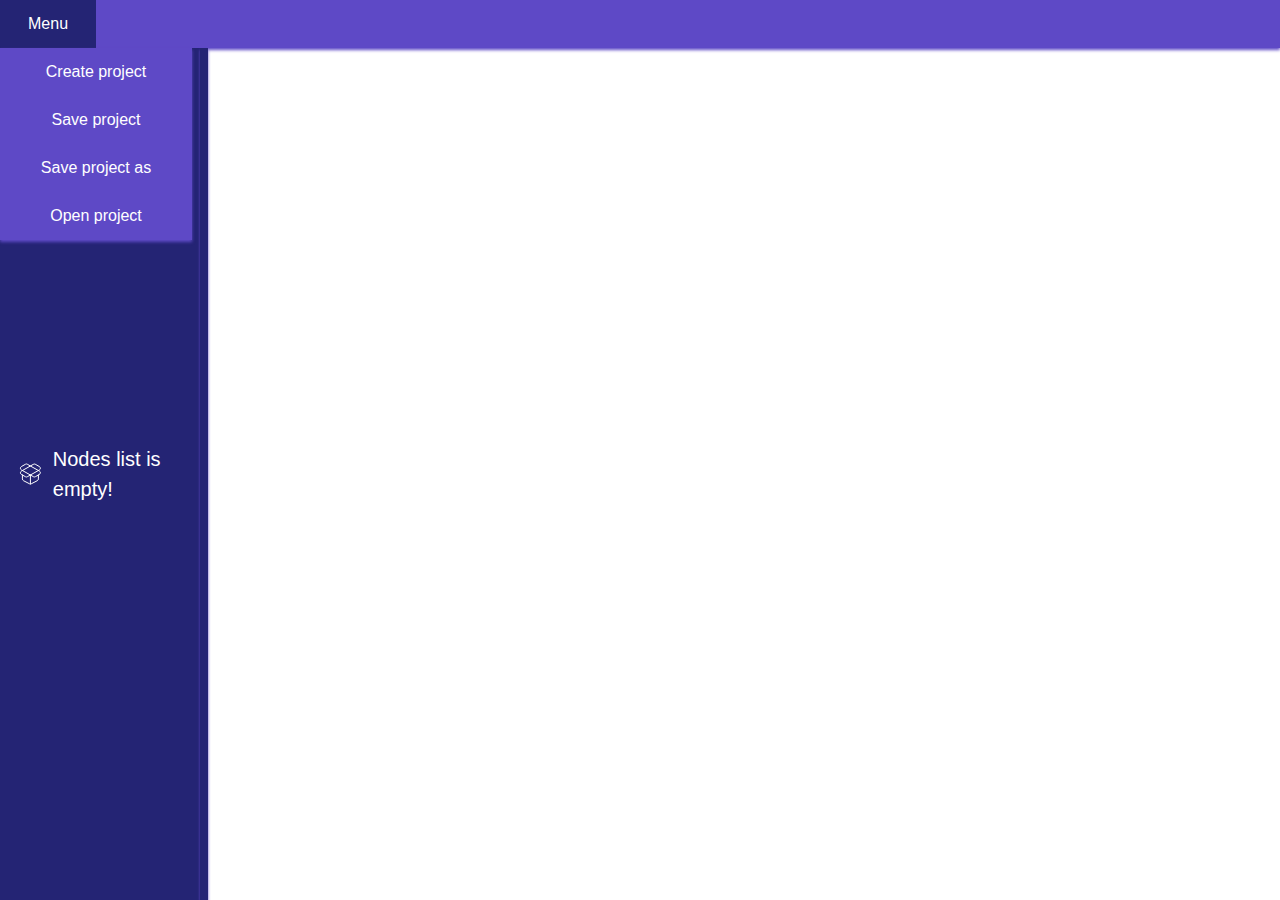
<file: index.html>
<!DOCTYPE html>
<html lang="en">
<head>
	<!-- Root -->
	<link rel="stylesheet" href="./index.css">
	<!-- Common -->
	<link rel="stylesheet" href="./UI/CSS/Common.ui.css">
	<link rel="stylesheet" href="./UI/CSS/Variabels.ui.css">
	<!-- UI CSS -->
	<link rel="stylesheet" href="./UI/CSS/AsideMenuNodesList.ui.css">
	<link rel="stylesheet" href="./UI/CSS/Navigator.ui.css">
	<link rel="stylesheet" href="./UI/CSS/AsideMenu.ui.css">
	<link rel="stylesheet" href="./UI/CSS/AsideContextMenu.ui.css">
	<link rel="stylesheet" href="./UI/CSS/GameNodesModal.ui.css">
	<link rel="stylesheet" href="./UI/CSS/GameNodesModalList.ui.css">
	<!-- Default -->
	<meta charset="UTF-8">
	<meta name="viewport" content="width=device-width, initial-scale=1.0">
</head>
<body id="body">
	<nav class="navigator-container rflex-none-none-none">
		<div id="project-actions-button" class="navigator-menu-button navigator-menu-button-wrapper">
			Menu
		</div>
	</nav>
	<main>
		<aside class="aside-menu-container rflex-none-none-none">
			<div data-node="root" class="aside-menu-nodes-list"></div>
			<button class="aside-menu-resizer"></b>
		</aside>
	</main>
	<script type="module" src="./index.js"></script>
</body>
</html>
</file>
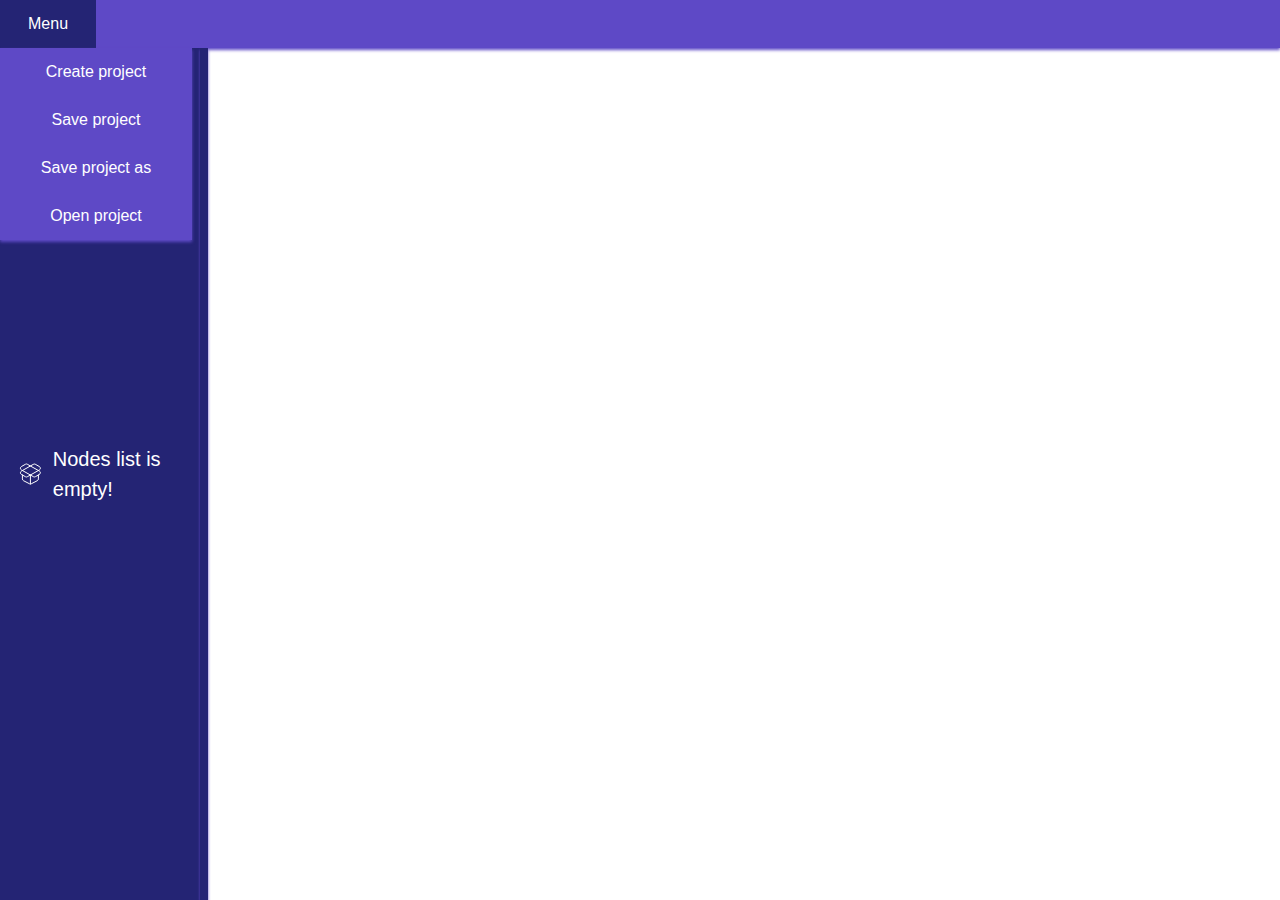
<file: bin/index.html>
<!DOCTYPE html><html lang="en"><head><meta charset="UTF-8"><meta name="viewport" content="width=device-width, initial-scale=1.0"><style>*,*:before,*:after{margin:0;padding:0;box-sizing:border-box;user-select:none}html{font-size:100%;line-height:1.5;-webkit-text-size-adjust:100%;-webkit-font-smoothing:antialiased;scroll-behavior:smooth}body{font-family:Arial,sans-serif;background-color:#fff;color:#000}html,body{display:flex;flex-direction:column;height:100%}main{flex-grow:1}ul,ol{list-style:none}blockquote,q{quotes:none}blockquote:before,blockquote:after,q:before,q:after{content:""}table{border-collapse:collapse;border-spacing:0}button,input,textarea,select{font:inherit;color:inherit;background:none;border:none;outline:none}button{cursor:pointer}img,picture,video,canvas{max-width:100%;height:auto;display:block}a{text-decoration:none;color:inherit}.rflex-none-none-none{display:flex}.rflex-center-center-none{display:flex;align-items:center;justify-content:center}.rflex-center-center-small{display:flex;align-items:center;justify-content:center;gap:var(--ui-flex-gap-small)}.rflex-center-center-medium{display:flex;align-items:center;justify-content:center;gap:var(--ui-flex-gap-medium)}.rflex-center-spacebetween-none{display:flex;align-items:center;justify-content:space-between}.cflex-none-none-small{display:flex;flex-direction:column;gap:var(--ui-flex-gap-small)}:root{--transition-very-fast: 75ms;--ui-root-color: rgb(94, 73, 198);--ui-root-color-hover: rgb(36, 36, 116);--ui-border-radius-container: 5px;--ui-flex-gap-small: .25rem;--ui-flex-gap-medium: .5rem }.navigator-container{background-color:var(--ui-root-color);box-shadow:0 2px 3px var(--ui-root-color)}.navigator-menu-button-wrapper{width:fit-content!important;position:relative}.navigator-menu-button-wrapper:hover .navigator-menu-list{display:block}.navigator-menu-button{transition:all var(--transition-very-fast);background-color:var(--ui-root-color);padding:.75rem 1.75rem;width:100%;text-align:center;color:#fff;cursor:pointer;position:relative;z-index:10}.navigator-menu-button:hover{transition:all var(--transition-very-fast);background-color:var(--ui-root-color-hover)}.navigator-menu-list{background-color:var(--ui-root-color);box-shadow:0 2px 3px var(--ui-root-color);position:absolute;display:none;left:0%;top:100%;width:12rem;overflow:hidden}.aside-menu-container{background-color:var(--ui-root-color-hover);position:relative;width:13rem;height:100%}.aside-menu-nodes-list{flex-grow:1;height:100%}.aside-menu-resizer{box-shadow:0 2px 3px var(--ui-root-color);transition:all var(--transition-very-fast) ease;width:.5rem;flex-shrink:0;height:100%;cursor:e-resize}.aside-menu-resizer:active{transition:all var(--transition-very-fast) ease;background-color:var(--ui-root-color)}.aside-menu-nodes-list-empty{font-size:1.25rem;height:100%;padding:0 1rem;color:#fff}.aside-menu-nodes-list-empty>svg{flex-shrink:0;width:1.8rem}#aside-menu-contextmenu{position:absolute;left:0%;top:0%;z-index:9;width:9rem;background-color:var(--ui-root-color);border-radius:var(--ui-border-radius-container);box-shadow:0 2px 3px var(--ui-root-color);overflow:hidden}.aside-menu-contextmenu-button{transition:all var(--transition-very-fast);padding:.5rem 1rem;cursor:pointer;color:#fff;width:100%}.aside-menu-contextmenu-button:hover{transition:all var(--transition-very-fast) ease;background-color:var(--ui-root-color-hover)}.game-nodes-modal{position:absolute;left:0%;top:0%;width:100%;height:100%;z-index:12;background-color:#0006}.game-nodes-modal-body{border-radius:var(--ui-border-radius-container);box-shadow:0 2px 3px #0006;width:20rem;background-color:#fff;padding:.75rem}.game-nodes-modal-body-header{margin-bottom:.5rem;padding-bottom:.5rem;border-bottom:1px solid rgba(192,192,192,.4)}.game-nodes-modal-body-close-button{border-radius:var(--ui-border-radius-container);color:var(--ui-root-color);transition:all var(--transition-very-fast);border:1px solid var(--ui-root-color);cursor:pointer;padding:.25rem}.game-nodes-modal-body-close-button:hover{border-radius:var(--ui-border-radius-container);transition:all var(--transition-very-fast);border:1px solid var(--ui-root-color);background-color:var(--ui-root-color);box-shadow:0 2px 3px #0006;color:#fff;cursor:pointer;padding:.25rem}.game-nodes-modal-hidden{opacity:0;visibility:hidden}.game-nodes-list-item{border-radius:var(--ui-border-radius-container);transition:all var(--transition-very-fast) ease;text-align:left;padding:.5rem;cursor:pointer}.game-nodes-list-item:hover{transition:all var(--transition-very-fast) ease;background-color:var(--ui-root-color-hover);color:#fff}.game-nodes-list-item-selected{background-color:var(--ui-root-color-hover);color:#fff}.game-nodes-new-node-data-container{width:100%;margin-top:.5rem;padding-top:.5rem;border-top:1px solid rgba(192,192,192,.5)}.game-nodes-node-name-input{border-radius:var(--ui-border-radius-container);border:1px solid var(--ui-root-color);padding:.35rem .5rem}.game-nodes-input-error{border-radius:var(--ui-border-radius-container);color:#fff;padding:.45rem .5rem;background-color:#6e0000}.game-nodes-node-name-input::placeholder{color:var(--ui-root-color)}.game-nodes-form-submit-button{background-color:var(--ui-root-color);border-radius:var(--ui-border-radius-container);padding:.5rem;color:#fff}.game-nodes-form-submit-button:disabled{background-color:#b9abff;cursor:auto}</style></head><body id="body"><nav class="navigator-container rflex-none-none-none"><div id="project-actions-button" class="navigator-menu-button navigator-menu-button-wrapper">Menu</div></nav><main><aside class="aside-menu-container rflex-none-none-none"><div data-node="root" class="aside-menu-nodes-list"></div><button class="aside-menu-resizer"></b></aside></main></body><script>class e{#e=null;#t=null;constructor(e){this.#e=document.createElement(e),this.#t=[]}set(e,...t){return"function"==typeof this.#e[e]&&this.#e[e](...t),("object"==typeof this.#e[e]||"string"==typeof this.#e[e]||"number"==typeof this.#e[e]||typeof this.#e[e]>"u")&&(this.#e[e]=t),this}get(e){return this.#e[e]}getDOMElement(){return this.#e}addEvent(e,t){this.#e.addEventListener(e,t),this.#t.push({eventName:e,callback:t})}removeEvent(e,t){let n=[],s=0,o=this.#t.length;for(;s<o;)e!==this.#t[s].eventName&&!Object.is(t,this.#t[s].callback)&&n.push(this.#t[s]),s++;this.#e.removeEventLisneter(e,t),this.#t=n}delete(){let e=0,t=this.#t.length;for(;e<t;)this.#e.removeEventListener(this.#t[e].eventName,this.#t[e].callback),this.#t.shift(),e++;this.#e.remove(),this.#e=null,this.#t=null}}const t={remove:function(...t){let n=0,s=t.length;for(;n<s;)t[n]instanceof e?t[n].delete():t[n]instanceof HTMLElement&&t[n].remove(),n++;t=null},isElementExist:function(e){if(!e)return!1;switch(typeof e){case"string":return document.querySelector(e);case"object":const t=e.getAttribute("id"),n=e.getAttribute("class");let s;if(s=t?.length>0?document.getElementById(t):document.getElementsByClassName(n),s===e)return!0}return!1}};let n=null,s=null,o=null,i=null,l=null,r=null;function u(){a(),localStorage.removeItem(LOCAL_STORAGE_ADD_NODE_POSITION_KEY)}function a(){L(),t.remove(r,l,i,o,s,n),n=null,s=null,o=null,i=null,l=null,r=null}function d(e){switch(e){case"GameNodesModalContainer":return n;case"GameNodesModalBody":case"GameNodesModalBody":return s;case"GameNodesModalHeader":return o;case"GameNodesModalHeaderTitle":return i;case"GameNodesModalHeaderTitleText":case"GameNodesModalHeaderTitleText":return l;case"GameNodesModalCloseButton":return r}}function c(e){return Array.isArray(e)}function m(e){return null===e||"null"===e}class h{#e=null;constructor(e,t=!0){this.#e=e,"boolean"==typeof t&&!t&&Object.freeze(this)}get(){return this.#e}set(e,t){c(this.#e)&&t&&"string"==typeof e?this.#e[t]=e:this.#e=e}toUpperCase(){return m(this.#e)||c(this.#e)||(this.#e=this.#e.toUpperCase()),this}toLowerCase(){return m(this.#e)||c(this.#e)||(this.#e=this.#e.toLowerCase()),this}trim(){return m(this.#e)||c(this.#e)||(this.str=this.#e.trim()),this}repeat(e){return m(this.#e)||c(this.#e)?(console.warn("You trying to use repeat function on non string value"),this):(this.#e=this.#e.repeat(e),this)}replace(e,t){return m(this.#e)||c(this.#e)?(console.warn("You trying to use replace function on non string value"),this):(this.#e=this.#e.replace(e,t),this)}search(e){return m(this.#e)||c(this.#e)?(console.warn("You trying to use search function on non string value"),0):this.#e.search(e)}slice(e,t){return m(this.#e)||c(this.#e)?(console.warn("You trying to use slice function on non string value"),this):(this.#e=this.#e.slice(e,t),this)}split(e,t){return m(this.#e)||c(this.#e)?(console.warn("You trying to use split function on non string value"),this):(this.#e=this.str.split(e,t),this)}join(e){return m(this.#e)||!c(this.#e)?(console.warn("You trying to use join function on non array value"),this):(this.#e=this.#e.join(e),this)}includes(e,t){return m(this.#e)||!c(this.#e)?(console.warn("You trying to use join function on non array value"),!1):this.#e.includes(e,t)}iterator(e){const t=c(this.#e),n=t?this.#e:this.#e.split("");let s=0;const o=n.length;for(;s<o;){const t=e(n[s]);if("string"!=typeof t)throw new TypeError(`${t} is not of type "string"!`);n[s]=t,s++}return this.#e=t?n:n.join(),this}}const p=new h("2D_CHARACHTER_BODY",!1),g=new h("2D_COLLISION_BODY",!1),f=new h("SPRITE",!1),v=new h("NODE_2D",!1),y=[{type:p,typeName:new h("2D Character Body",!1)},{type:g,typeName:new h("2D Collision Body",!1)},{type:f,typeName:new h("Sprite",!1)},{type:v,typeName:new h("Node 2D",!1)}],b=3,E="ADD_NODE_POSITION";let w=null,M=null,A=null,D=null,O=null,C=null,x=[],N=null;function L(){t.remove(...x,C,D,O,A,M,w),w=null,M=null,A=null,D=null,O=null,C=null,x=[],N=null}function k(e){if(e.preventDefault(),A.get("value").length<b)C.set("textContent","Node name is not correct!"),C.set("removeAttribute","hidden");else if(N){let e={type:N.type,typeName:N.typeName,name:A.get("value"),childrens:{}};(function(e){if("AsideMenuNodes"===e)return U})("AsideMenuNodes").update((t=>{if("root"===localStorage.getItem(E))return e})),L(),d("GameNodesModalContainer").getDOMElement().classList.add("game-nodes-modal-hidden")}else C.set("textContent","You need to select node type!"),C.set("removeAttribute","hidden")}function S(){j()?D.set("removeAttribute","disabled"):D.set("setAttribute","disabled","true")}function j(){return A.get("value").length>b&&N}let I=null,B=null,T=null;function G(t){t.stopPropagation(),Y(),function(){const t="div";r=new e("button"),r.set("setAttribute","class","game-nodes-modal-body-close-button rflex-center-center-none").set("innerHTML",'<svg width="18" height="18" viewBox="0 0 24 24" fill="none" stroke="currentColor" stroke-width="2" stroke-linecap="round" stroke-linejoin="round" class="lucide lucide-x"><path d="M18 6 6 18"/><path d="m6 6 12 12"/></svg>').addEvent("click",u),l=new e("p"),l.set("textContent","Node types"),i=new e(t),i.set("setAttribute","class","rflex-center-center-small").set("innerHTML",'<svg width="15" height="15" viewBox="0 0 24 24" fill="none" stroke="currentColor" stroke-width="1" stroke-linecap="round" stroke-linejoin="round" class="lucide lucide-workflow"><rect width="8" height="8" x="3" y="3" rx="2"/><path d="M7 11v4a2 2 0 0 0 2 2h4"/><rect width="8" height="8" x="13" y="13" rx="2"/></svg>').set("insertAdjacentElement","beforeend",l.getDOMElement()),o=new e("section"),o.set("setAttribute","class","game-nodes-modal-body-header rflex-center-spacebetween-none").set("append",i.getDOMElement(),r.getDOMElement()),s=new e(t),s.set("setAttribute","class","game-nodes-modal-body").set("appendChild",o.getDOMElement()),n=new e(t),n.set("setAttribute","class","game-nodes-modal game-nodes-modal-hidden rflex-center-center-none").set("appendChild",s.getDOMElement()),document.getElementById("body").appendChild(n.getDOMElement())}(),function(){const t="game-nodes-list-item-selected",n="cflex-none-none-small";A=new e("input"),A.set("setAttribute","placeholder","New node name").set("setAttribute","name","node-name").set("setAttribute","class","game-nodes-node-name-input").addEvent("input",S),D=new e("button"),D.set("setAttribute","disabled","true").set("setAttribute","class","game-nodes-form-submit-button").set("textContent","Insert new node"),C=new e("section"),C.set("setAttribute","hidden","true").set("setAttribute","class","game-nodes-input-error"),O=new e("div"),O.set("setAttribute","class",`game-nodes-new-node-data-container ${n}`).set("append",A.getDOMElement(),C.getDOMElement(),D.getDOMElement()),M=new e("div"),M.set("setAttribute","class",n);let s=0,o=y.length;for(;s<o;){const n=new e("button"),o=y[s];n.set("setAttribute","type","button").set("setAttribute","class","game-nodes-list-item").set("append",o.typeName.get()).addEvent("click",(function(e){const n=e.target;n.classList.contains(t)?(n.classList.remove(t),N=null,D.set("setAttribute","disabled","true")):(M.getDOMElement().querySelector(`.${t}`)?.classList?.remove(t),n.classList.add(t),N={type:o.type,typeName:o.typeName,name:"",childrens:{}},j()&&D.set("removeAttribute","disabled"))})),M.set("appendChild",n.getDOMElement()),x.push(n),s++}w=new e("form"),w.set("setAttribute","class",n).set("append",M.getDOMElement(),O.getDOMElement()).addEvent("submit",k),d("GameNodesModalContainer").getDOMElement().querySelector(".game-nodes-modal-body").appendChild(w.getDOMElement())}(),d("GameNodesModalContainer").getDOMElement().classList.remove("game-nodes-modal-hidden")}function Y(){t.remove(I,B,T),I=null,B=null,T=null}function _(e){switch(e){case"AsideContextMenu":return T;case"AddNode":return I;case"RemoveNode":return B}}const H=document.querySelector(".aside-menu-resizer"),q=document.querySelector(".aside-menu-container"),R=3,$=8,z=window.innerWidth;let P=0;const U=new class{#e=null;#t=null;constructor(e){this.#e=e,this.#t=[]}bind(e,t){this.#t.push(e),t&&e(this.#e)}update(e){if("function"==typeof e){const t=e(this.#e);this.#e=t}else this.#e=e;let t=0,n=this.#t.length;for(;t<n;)this.#t[t](this.#e),t++}}({});function X(e,t,n){e.style.left=t,e.style.top=n}function F(t){if(t.srcElement===H)return;t.preventDefault();const n=t.clientX,s=t.clientY;localStorage.setItem(E,t.srcElement.dataset.node);const o=_("AsideContextMenu");if(o)X(o.getDOMElement(),`${n}px`,s-40+"px");else{!function(){const t="aside-menu-contextmenu-button",n="button";I=new e(n),I.set("setAttribute","class",t).set("textContent","Add new node").addEvent("click",G),B=new e(n),B.set("setAttribute","class",t).set("textContent","Remove node"),T=new e("section"),T.set("setAttribute","id","aside-menu-contextmenu").set("append",I.getDOMElement(),B.getDOMElement())}();const t=_("AsideContextMenu").getDOMElement();X(t,`${n}px`,s-40+"px"),q.appendChild(t)}}function K(){P=0,document.body.removeEventListener("mousemove",W)}function V(){P=parseFloat(getComputedStyle(H).width),document.body.addEventListener("mousemove",W),Y()}function W(e){const t=e.clientX+P;t<z/R&&!(t<z/$)&&(q.style.width=`${t}px`)}U.bind((function(n){const s=function(e){let t=0;for(let n in e)if(t++,t>0)return!1;return!0}(n);let o=null;s&&!t.isElementExist("aside-menu-nodes-list-empty")&&(o=function(){const t=new e("div");return t.set("innerHTML",'<svg width="24" height="24" viewBox="0 0 24 24" fill="none" stroke="currentColor" stroke-width="1" stroke-linecap="round" stroke-linejoin="round" class="lucide lucide-package-open"><path d="M12 22v-9"/><path d="M15.17 2.21a1.67 1.67 0 0 1 1.63 0L21 4.57a1.93 1.93 0 0 1 0 3.36L8.82 14.79a1.655 1.655 0 0 1-1.64 0L3 12.43a1.93 1.93 0 0 1 0-3.36z"/><path d="M20 13v3.87a2.06 2.06 0 0 1-1.11 1.83l-6 3.08a1.93 1.93 0 0 1-1.78 0l-6-3.08A2.06 2.06 0 0 1 4 16.87V13"/><path d="M21 12.43a1.93 1.93 0 0 0 0-3.36L8.83 2.2a1.64 1.64 0 0 0-1.63 0L3 4.57a1.93 1.93 0 0 0 0 3.36l12.18 6.86a1.636 1.636 0 0 0 1.63 0z"/></svg>').set("append","Nodes list is empty!").set("setAttribute","class","aside-menu-nodes-list-empty rflex-center-center-medium").set("setAttribute","data-node","root"),t.getDOMElement()}()),q.querySelector(".aside-menu-nodes-list").appendChild(o),localStorage.removeItem(E)}),!0);const J=document.getElementById("project-actions-button");let Q=null,Z=null,ee=null,te=null,ne=null;function se(){(function(){const t="navigator-menu-button",n="button";Q=new e(n),Q.set("setAttribute","class",t).set("textContent","Create project"),Z=new e(n),Z.set("setAttribute","class",t).set("textContent","Save project"),ee=new e(n),ee.set("setAttribute","class",t).set("textContent","Save project as"),te=new e(n),te.set("setAttribute","class",t).set("textContent","Open project"),ne=new e("ul"),ne.set("setAttribute","class","navigator-menu-list").set("append",Q.getDOMElement(),Z.getDOMElement(),ee.getDOMElement(),te.getDOMElement())})(),J.appendChild(ne.getDOMElement())}function oe(){t.remove(Q,Z,ee,te,ne),Q=null,Z=null,ee=null,te=null,ne=null}J.addEventListener("mouseenter",se),J.addEventListener("mouseleave",oe),H.addEventListener("mousedown",V),H.addEventListener("mouseup",K),q.addEventListener("contextmenu",F),document.body.addEventListener("click",(function(e){document.body.removeEventListener("mousemove",W);const t=d("GameNodesModalBody")?.getDOMElement(),n=_("AsideContextMenu")?.getDOMElement();n&&!n.contains(e.target)&&(localStorage.removeItem(E),Y()),t&&!t.contains(e.target)&&a()}));</script></html>
</file>
<file: index.css>
*, *::before, *::after {
  margin: 0;
  padding: 0;
  box-sizing: border-box;
	user-select: none;
}

html {
  font-size: 100%;
  line-height: 1.5;
  -webkit-text-size-adjust: 100%;
  -webkit-font-smoothing: antialiased;
  scroll-behavior: smooth;
}

body {
  font-family: Arial, sans-serif;
  background-color: #fff;
  color: #000;
}

html, body {
	display: flex;
	flex-direction: column;
	height: 100%;
}

main {
	flex-grow: 1;
}

ul, ol {
  list-style: none;
}

blockquote, q {
  quotes: none;
}

blockquote::before, blockquote::after, q::before, q::after {
  content: "";
}

table {
  border-collapse: collapse;
  border-spacing: 0;
}

button, input, textarea, select {
  font: inherit;
  color: inherit;
  background: none;
  border: none;
  outline: none;
}

button {
	cursor: pointer;
}

img, picture, video, canvas {
  max-width: 100%;
  height: auto;
  display: block;
}

a {
  text-decoration: none;
  color: inherit;
}
</file>
<file: UI/CSS/Common.ui.css>
.rflex-none-none-none {
	display: flex;
}

.rflex-center-center-none {
	display: flex;
	align-items: center;
	justify-content: center;
}

.rflex-center-center-small {
	display: flex;
	align-items: center;
	justify-content: center;
	gap: var(--ui-flex-gap-small);
}

.rflex-center-center-medium {
	display: flex;
	align-items: center;
	justify-content: center;
	gap: var(--ui-flex-gap-medium);
}

.rflex-center-spacebetween-none {
	display: flex;
	align-items: center;
	justify-content: space-between;
}

.cflex-none-none-small {
	display: flex;
	flex-direction: column;
	gap: var(--ui-flex-gap-small);
}
</file>
<file: UI/CSS/Variabels.ui.css>
:root {
	--transition-very-fast: 0.075s;

	--ui-root-color: rgb(94, 73, 198);
	--ui-root-color-hover: rgb(36, 36, 116);

	--ui-border-radius-container: 5px;

	--ui-flex-gap-small: 0.25rem;
	--ui-flex-gap-medium: 0.5rem
}
</file>
<file: UI/CSS/AsideMenuNodesList.ui.css>
.aside-menu-nodes-list {
	flex-grow: 1;
	height: 100%;
}

.aside-menu-nodes-list-item {
	transition: var(--transition-very-fast);
	width: 100%;
	color: white;
	cursor: pointer;
}

.aside-menu-nodes-list-item:hover {
	transition: var(--transition-very-fast);
	background-color: var(--ui-root-color);
}
</file>
<file: UI/CSS/Navigator.ui.css>
.navigator-container {
	background-color: var(--ui-root-color);
	box-shadow: 0 2px 3px var(--ui-root-color);
}

.navigator-menu-button-wrapper {
	width: fit-content !important;
	position: relative;
}

.navigator-menu-button-wrapper:hover .navigator-menu-list {
	display: block;
}

.navigator-menu-button {
	transition: all var(--transition-very-fast);
	background-color: var(--ui-root-color);
	padding: 0.75rem 1.75rem;
	width: 100%;
	text-align: center;
	color: white;
	cursor: pointer;
	position: relative;
	z-index: 10;
}

.navigator-menu-button:hover {
	transition: all var(--transition-very-fast);
	background-color: var(--ui-root-color-hover);
}

.navigator-menu-list {
	background-color: var(--ui-root-color);
	box-shadow: 0 2px 3px var(--ui-root-color);
	position: absolute;
	display: none;
	left: 0%;
	top: 100%;
	width: 12rem;
	overflow: hidden;
}
</file>
<file: UI/CSS/AsideMenu.ui.css>
.aside-menu-container {
	background-color: var(--ui-root-color-hover);
	position: relative;
	width: 13rem;
	height: 100%;
}

.aside-menu-resizer {
	box-shadow: 0 2px 3px var(--ui-root-color);
	transition: all var(--transition-very-fast) ease;
	width: 0.5rem;
	flex-shrink: 0;
	height: 100%;
	cursor: e-resize;
}

.aside-menu-resizer:active {
	transition: all var(--transition-very-fast) ease;
	background-color: var(--ui-root-color);
}

.aside-menu-nodes-list-empty {
	font-size: 1.25rem;
	height: 100%;
	padding: 0 1rem;
	color: white;
}

.aside-menu-nodes-list-empty > svg {
	flex-shrink: 0;
	width: 1.8rem;
}
</file>
<file: UI/CSS/AsideContextMenu.ui.css>
#aside-menu-contextmenu {
	position: absolute;
	left: 0%;
	top: 0%;
	z-index: 9;
	width: 9rem;
	background-color: var(--ui-root-color);
	border-radius: var(--ui-border-radius-container);
	box-shadow: 0 2px 3px var(--ui-root-color);
	overflow: hidden;
}

.aside-menu-contextmenu-button {
	transition: all var(--transition-very-fast);
	padding: 0.5rem 1rem;
	cursor: pointer;
	color: white;
	width: 100%;
}

.aside-menu-contextmenu-button:hover {
	transition: all var(--transition-very-fast) ease;
	background-color: var(--ui-root-color-hover);
}
</file>
<file: UI/CSS/GameNodesModal.ui.css>
.game-nodes-modal {
	position: absolute;
	left: 0%;
	top: 0%;
	width: 100%;
	height: 100%;
	z-index: 12;
	background-color: rgba(0, 0, 0, 0.4);
}

.game-nodes-modal-body {
	border-radius: var(--ui-border-radius-container);
	box-shadow: 0 2px 3px rgba(0, 0, 0, 0.4);
	width: 20rem;
	background-color: white;
	padding: 0.75rem;
}

.game-nodes-modal-body-header {
	margin-bottom: 0.5rem;
	padding-bottom: 0.5rem;
	border-bottom: 1px solid rgba(192, 192, 192, 0.4);
}

.game-nodes-modal-body-close-button {
	border-radius: var(--ui-border-radius-container);
	color: var(--ui-root-color);
	transition: all var(--transition-very-fast);
	border: 1px solid var(--ui-root-color);
	cursor: pointer;
	padding: 0.25rem;
}

.game-nodes-modal-body-close-button:hover {
	border-radius: var(--ui-border-radius-container);
	transition: all var(--transition-very-fast);
	border: 1px solid var(--ui-root-color);
	background-color: var(--ui-root-color);
	box-shadow: 0 2px 3px rgba(0, 0, 0, 0.4);
	color: white;
	cursor: pointer;
	padding: 0.25rem;
}

.game-nodes-modal-hidden {
	opacity: 0;
	visibility: hidden;
}
</file>
<file: UI/CSS/GameNodesModalList.ui.css>
.game-nodes-list-item {
	border-radius: var(--ui-border-radius-container);
	transition: all var(--transition-very-fast) ease;
	text-align: left;
	padding: 0.5rem;
	cursor: pointer;
}

.game-nodes-list-item:hover {
	transition: all var(--transition-very-fast) ease;
	background-color: var(--ui-root-color-hover);
	color: white;
}

.game-nodes-list-item-selected {
	background-color: var(--ui-root-color-hover);
	color: white;
}

.game-nodes-new-node-data-container {
	width: 100%;
	margin-top: 0.5rem;
	padding-top: 0.5rem;
	border-top: 1px solid rgba(192, 192, 192, 0.5);
}

.game-nodes-node-name-input {
	border-radius: var(--ui-border-radius-container);
	border: 1px solid var(--ui-root-color);
	padding: 0.35rem 0.5rem;
}

.game-nodes-input-error {
	border-radius: var(--ui-border-radius-container);
	color: white;
	padding: 0.45rem 0.5rem;
	background-color: #6e0000;
}

.game-nodes-node-name-input::placeholder {
	color: var(--ui-root-color);
}

.game-nodes-form-submit-button {
	background-color: var(--ui-root-color);
	border-radius: var(--ui-border-radius-container);
	padding: 0.5rem;
	color: white;
}

.game-nodes-form-submit-button:disabled {
	background-color: rgb(185, 171, 255);
	cursor: auto;
}
</file>
